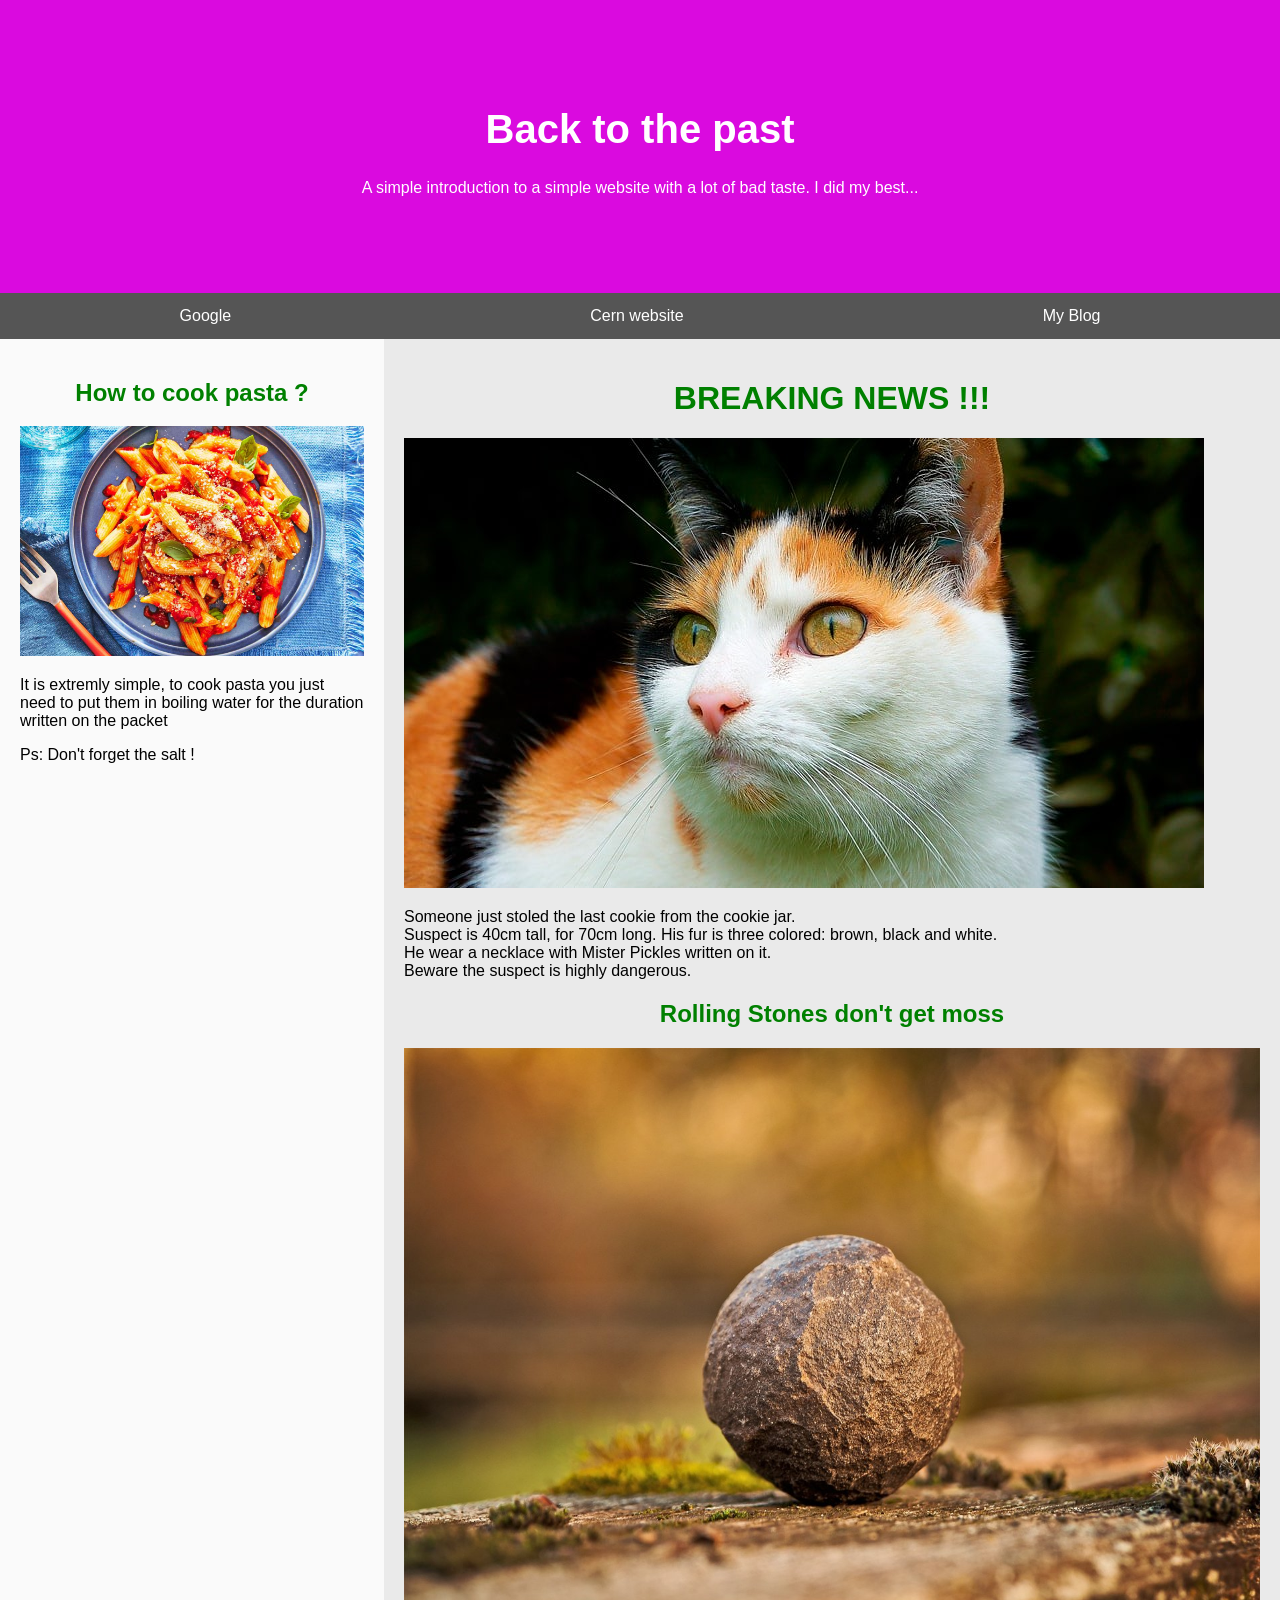
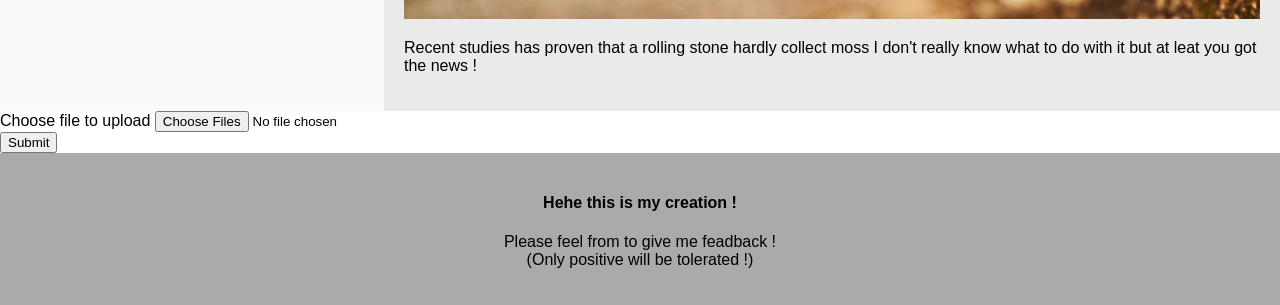
<file: website/index.html>
<!DOCTYPE html>
<html lang="en">
	<head>
		<title>Hello World!</title>
		<meta charset="UTF-8">
		<meta name="viewport" content="width=device-width, initial-scale=1">
		<link rel="stylesheet" href="./style/index.css">
	</head>
	<body>
		<div class="header">
			<h1>Back to the past</h1>
			<p>A simple introduction to a simple website with a lot of bad taste.
				I did my best...
			</p>
		</div>
		<div class="navbar">
			<a href="https://google.com">Google</a>
			<a href="https://info.cern.ch">Cern website</a>
			<a href="blog.html">My Blog</a>
		</div>
		<div class="row">
			<div class="side">
				<h2>How to cook pasta ?</h2>
				<img src="./image/Pasta.png" alt="Pasta">
				<p>It is extremly simple,
				to cook pasta you just need
				to put them in boiling water for
				the duration written on the packet</p>
				<p>Ps: Don't forget the salt !</p>
			</div>
			<div class="main">
				<h1> BREAKING NEWS !!!</h1>
				<img src="./image/Gato.png" alt="El Gato !">
				<p> Someone just stoled the last cookie from the cookie jar.<br>
				Suspect is 40cm tall, for 70cm long. His fur is three colored: 
				brown, black and white.<br>He wear a necklace with Mister Pickles
				written on it.<br>Beware the suspect is highly dangerous.</p>
				<h2>Rolling Stones don't get moss</h2>
				<img src="./image/Stone.png" alt="Rolling Stone">
				<p>Recent studies has proven that a rolling stone hardly collect moss
					I don't really know what to do with it but at leat you got the news !
				</p>
			</div>
		</div>
		<form method="post" enctype="multipart/form-data">
			<div>
				<label for="file">Choose file to upload</label>
				<input type="file" id="file" name="file" multiple />
			</div>
			<div>
				<button>Submit</button>
			</div>
		<div class="footer">
			<h4>Hehe this is my creation !</h4>
			<p>Please feel from to give me feadback !<br>
				(Only positive will be tolerated !)
			</p>
		</div>
	</body>
</html>
</file>
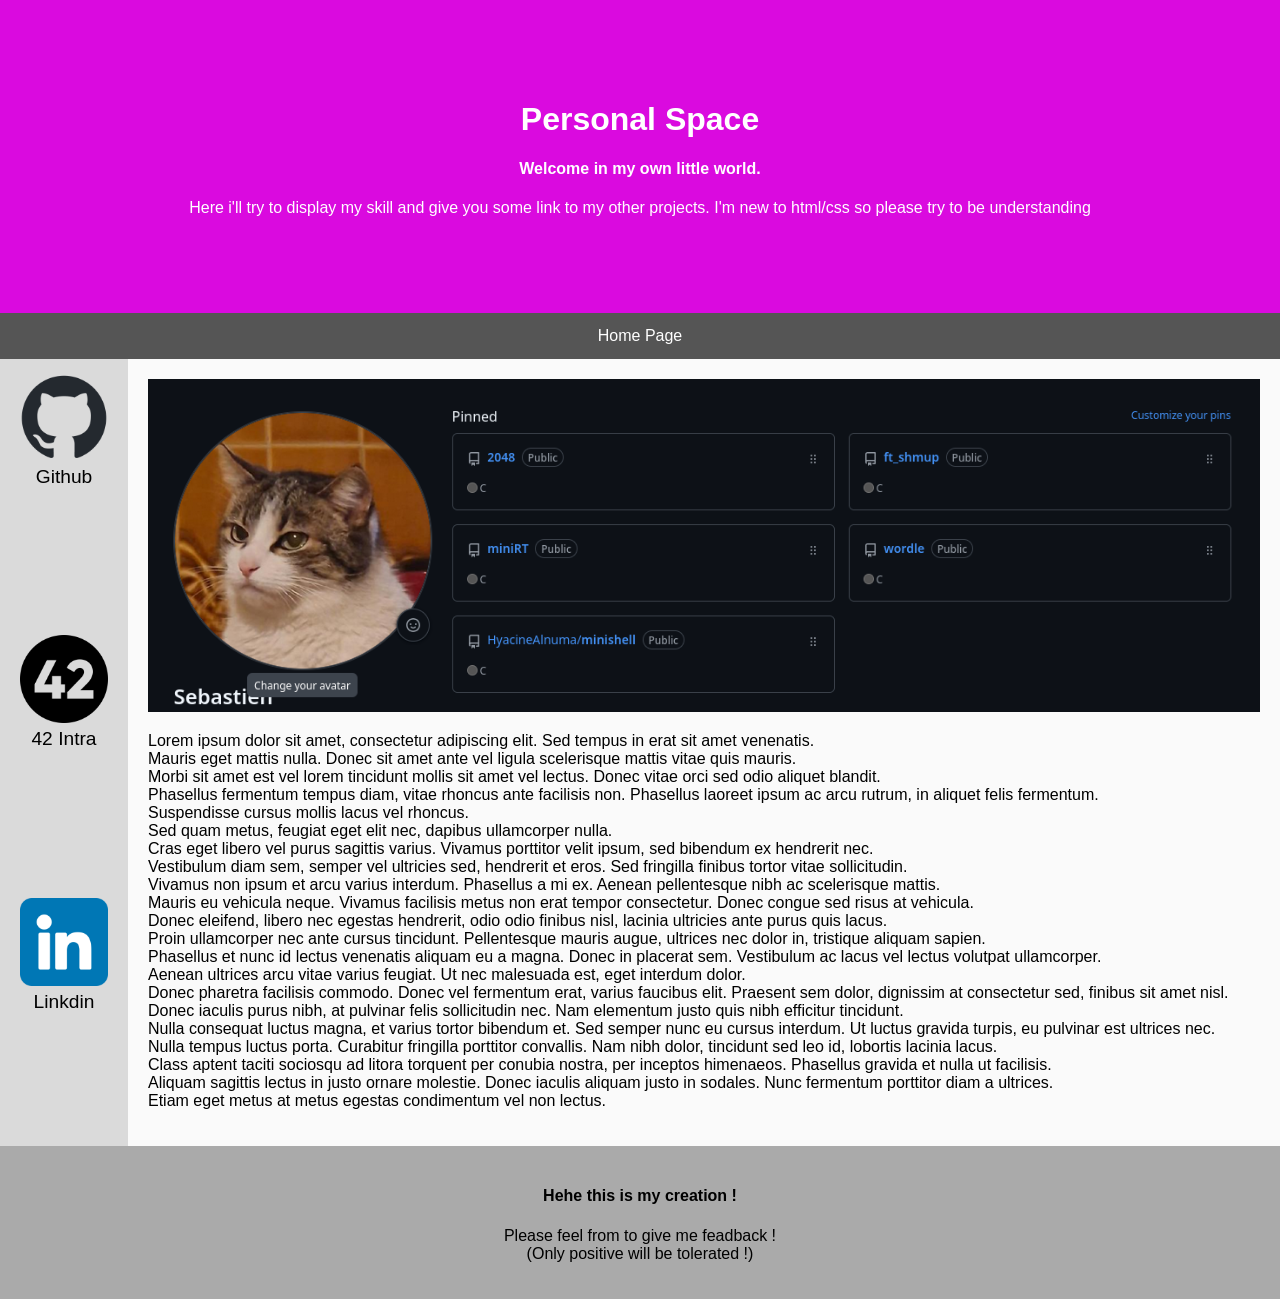
<file: website/blog.html>
<!DOCTYPE html>
<html lang="en">
	<head>
		<title>My Blog !</title>
		<meta charset="UTF-8">
		<meta name="viewport" content="width=device-width, initial-scale=1">
		<link rel="stylesheet" href="./style/blog.css">
	</head>
	<body>
		<div class="header">
			<h1>Personal Space</h1>
			<h4>Welcome in my own little world.</h4>
			<p>Here i'll try to display my skill and give you some link to 
			my other projects. I'm new to html/css so please try to be understanding
			</p>
		</div>
		<div class="navbar">
			<a href="./index.html">Home Page</a>
		</div>
		<div class="content">
			<div class="sidebar">
				<a href="https://github.com/Ytsago">
					<img src="./image/github-mark.png" alt="GitHub">
					Github
				</a>
				<a href="https://profile.intra.42.fr/users/secros">
					<img src="./image/42.png" alt="GitHub">
					42 Intra
				</a>
				<a href="https://www.linkedin.com/in/sebastien-cros-8b8284352/">
					<img src="./image/linkedin.png" alt="GitHub">
					Linkdin
				</a>
			</div>
			<div class="main">
				<img src="./image/MyGit.png" alt="El Gato!">
				<p>
					Lorem ipsum dolor sit amet, consectetur adipiscing elit. 
					Sed tempus in erat sit amet venenatis. <br>
					Mauris eget mattis nulla. Donec sit amet ante vel ligula 
					scelerisque mattis vitae quis mauris. <br>
					Morbi sit amet est vel lorem tincidunt mollis 
					sit amet vel lectus. Donec vitae orci sed odio aliquet blandit. <br>
					Phasellus fermentum tempus diam, vitae rhoncus ante facilisis non. 
					Phasellus laoreet ipsum ac arcu rutrum, in aliquet felis fermentum. <br>
					Suspendisse cursus mollis lacus vel rhoncus. <br>
					Sed quam metus, feugiat eget elit nec, dapibus ullamcorper nulla. <br>
					Cras eget libero vel purus sagittis varius. 
					Vivamus porttitor velit ipsum, sed bibendum ex hendrerit nec. <br>
					Vestibulum diam sem, semper vel ultricies sed, 
					hendrerit et eros. Sed fringilla finibus tortor vitae sollicitudin. <br>
					Vivamus non ipsum et arcu varius interdum. Phasellus a mi ex. 
					Aenean pellentesque nibh ac scelerisque mattis. <br>
					Mauris eu vehicula neque. Vivamus facilisis metus non erat 
					tempor consectetur. Donec congue sed risus at vehicula.<br>
					Donec eleifend, libero nec egestas hendrerit, odio odio finibus nisl, 
					lacinia ultricies ante purus quis lacus. <br>Proin ullamcorper nec ante 
					cursus tincidunt. Pellentesque mauris augue, ultrices nec dolor in, 
					tristique aliquam sapien. <br>Phasellus et nunc id lectus venenatis 
					aliquam eu a magna. Donec in placerat sem. 
					Vestibulum ac lacus vel lectus volutpat ullamcorper. <br>
					Aenean ultrices arcu vitae varius feugiat. 
					Ut nec malesuada est, eget interdum dolor.<br>
					Donec pharetra facilisis commodo. Donec vel fermentum erat, 
					varius faucibus elit. Praesent sem dolor, dignissim at 
					consectetur sed, finibus sit amet nisl. <br>
					Donec iaculis purus nibh, at pulvinar felis sollicitudin nec. 
					Nam elementum justo quis nibh efficitur tincidunt. <br>
					Nulla consequat luctus magna, et varius tortor bibendum et. 
					Sed semper nunc eu cursus interdum. 
					Ut luctus gravida turpis, eu pulvinar est ultrices nec. <br>
					Nulla tempus luctus porta.
					Curabitur fringilla porttitor convallis. 
					Nam nibh dolor, tincidunt sed leo id, lobortis lacinia lacus. <br>
					Class aptent taciti sociosqu ad litora torquent per conubia nostra, 
					per inceptos himenaeos. Phasellus gravida et nulla ut facilisis. <br>
					Aliquam sagittis lectus in justo ornare molestie. 
					Donec iaculis aliquam justo in sodales. 
					Nunc fermentum porttitor diam a ultrices. <br>
					Etiam eget metus at metus egestas condimentum vel non lectus. </p>
			</div>
		</div>
		<div class="footer">
			<h4>Hehe this is my creation !</h4>
			<p>Please feel from to give me feadback !<br>
				(Only positive will be tolerated !)
			</p>
		</div>
	</body>
</html>
</file>
<file: website/style/index.css>
.header {
	padding: 80px;
	text-align: center;
	background: #da0adf;
	color: white;
}

body {
	font-family: Arial, Helvetica, sans-serif;
	margin: 0;
}

* {
	box-sizing: border-box
}

.header h1 {
	font-size: 40px;
	color: white;
}

.navbar {
	overflow: hidden;
	background: #555;
	display: flex;
}

.navbar a {
	float: left;
	flex-grow: 1;
	color: white;
	text-align: center;
	padding: 14px 20px;
	text-decoration: none;
}

.navbar a.right {
	float: right;
}

.navbar a:hover {
	background-color: #eee;
	color: black;
}

.row {
	display: flex;
	flex-wrap: wrap;
}

.side {
	flex: 30%;
	background: #fafafa;
	padding: 20px;
}

.side h2 {
	text-align: center;
	color: green;
}

.side img {
	max-width: 100%;
	height: auto;
}

.main {
	flex: 70%;
	background: #eaeaea;
	padding: 20px;
}

.main p {
	margin-bottom: 1em;
}

.main h1 {
	text-align: center;
	color: green;
}

.main h2 {
	text-align: center;
	color: green;
}

.main img {
	height: auto;
	max-width: 100%;
}

.footer {
	padding: 20px;
	text-align: center;
	background: #aaa;
}
</file>
<file: website/style/blog.css>
.header {
	background: #da0adf;
	text-align: center;
	padding: 80px;
	color: white;
}

* {
	box-sizing: border-box
}

body {
	font-family: Arial, Helvetica, sans-serif;
	margin: 0;
}

.navbar {
	overflow: hidden;
	background: #555;
	display: flex;
}

.navbar a {
	float: left;
	flex-grow: 1;
	color: white;
	text-align: center;
	padding: 14px 20px;
	text-decoration: none;
}

.navbar a.right {
	float: right;
}

.navbar a:hover {
	background-color: #eee;
	color: black;
}

.content {
	display: flex;
	flex-wrap: wrap;
}

.sidebar {
	flex: 0 0 10%;
	display: flex;
	flex-direction: column;
	background: #dadada;
	padding: 0px;
}

.sidebar a {
	flex-grow: 1;
	padding: 14px 20px;
	text-decoration: none;
	color: black;
	text-align: center;
	background: #dadada;
	border: none;
	font-size: 1.2rem;
}

.sidebar img {
	max-width: 100%
}

.sidebar a:hover {
	background: #398c39;
	color: white;
}

.main {
	flex: 0 0 90%;
	background: #fafafa;
	padding: 20px;
}

.main img {
	max-width: 100%;
}

.footer {
	padding: 20px;
	text-align: center;
	background: #aaa;
}
</file>
